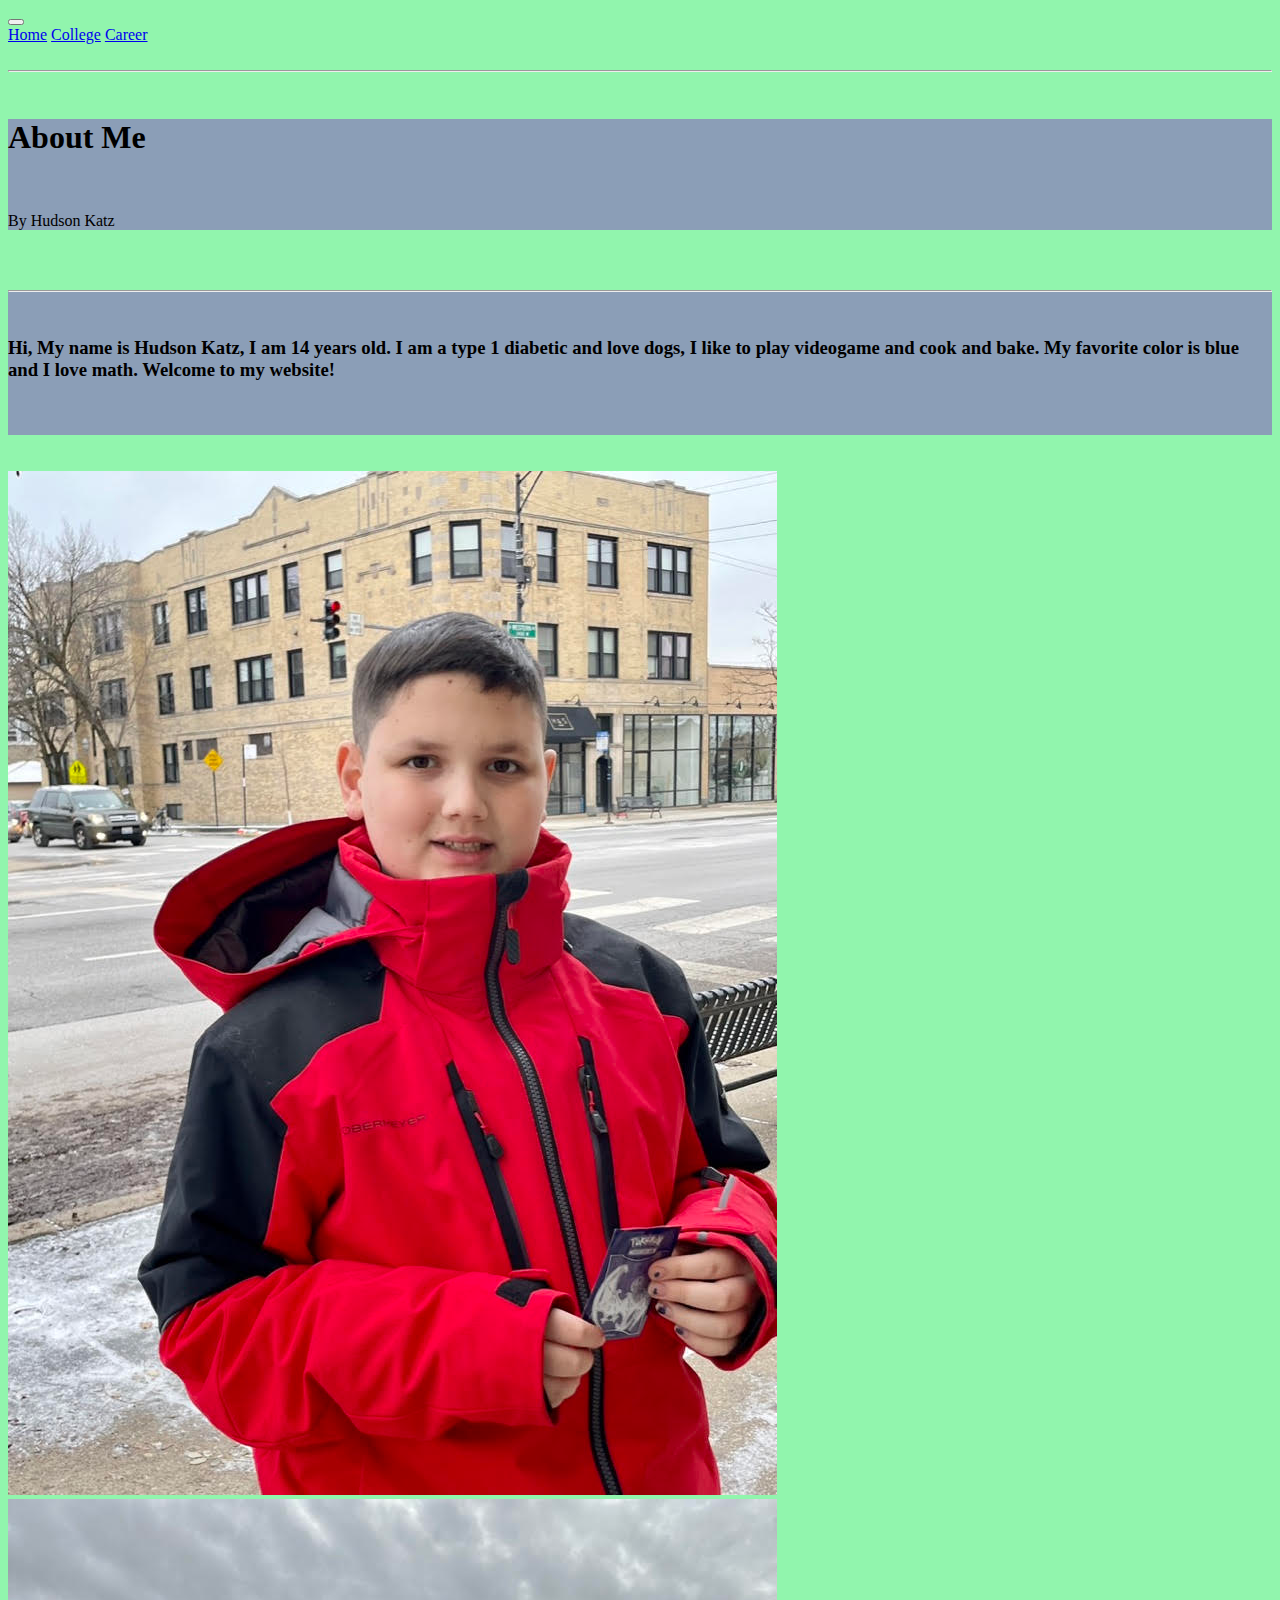
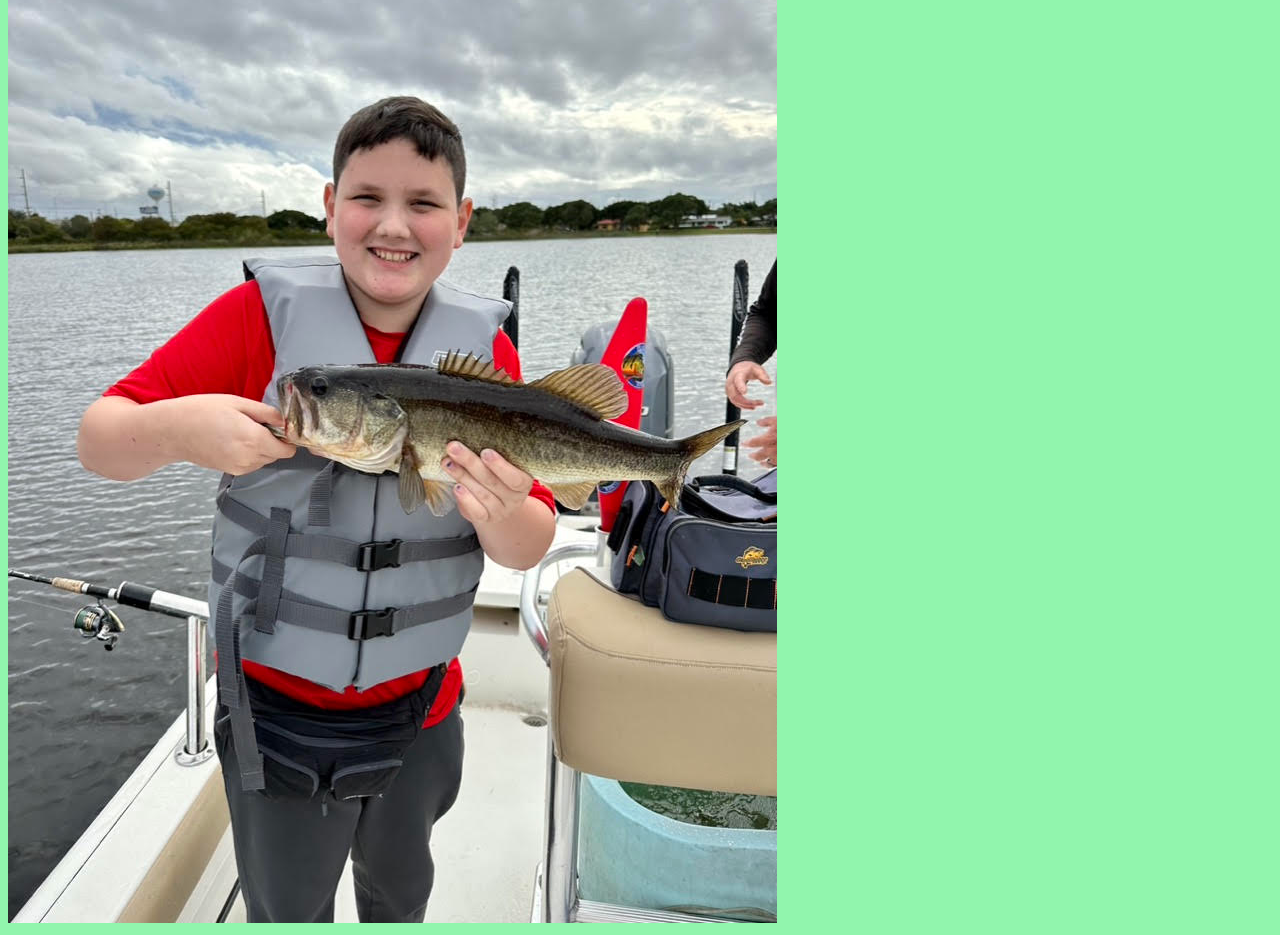
<file: Index.html>
<!DOCTYPE html>
<html lang="en">
  <head>
    <meta charset="utf-8">
    <meta name="viewport" content="width=device-width, initial-scale=1">
    <title>Bootstrap demo</title>
    <link href="https://cdn.jsdelivr.net/npm/bootstrap@5.3.2/dist/css/bootstrap.min.css" rel="stylesheet" integrity="sha384-T3c6CoIi6uLrA9TneNEoa7RxnatzjcDSCmG1MXxSR1GAsXEV/Dwwykc2MPK8M2HN" crossorigin="anonymous">
  </head>
  <body style="background-color: #91F5AD;" class="fst-italic p-0">
    <div class="row">
      <div class="col-12">
        <!--Nav bar-->
        <nav class="navbar navbar-expand-lg bg-dark">
          <button class="navbar-toggler" type="button" data-bs-toggle="collapse" data-bs-target="#navbarNavAltMarkup" aria-controls="navbarNavAltMarkup" aria-expanded="false" aria-label="Toggle navigation">
            <span class="navbar-toggler-icon"></span>
          </button>
          <div class="collapse navbar-collapse" id="navbarNavAltMarkup">
            <div class="navbar-nav">
              <a class="nav-link link-light" href="Index.html">Home</a>
              <a class="nav-link link-light" href="College.html">College</a>
              <a class="nav-link link-light" href="Career.html">Career</a>
            </div>
          </div>
        </nav>
        <!--End of Nav bar-->
      </div>
    </div>
    <br>
    <hr>
    <br>
    <div class="container-fluid">
      <div class="row">
        <div class="col-12 text-center" style="background-color: #8B9EB7;">
          <header><h1>About Me</h1></header><br>
          <p>By Hudson Katz</p>
        </div>
      </div>
    </div>
    <div class="container-fluid" style="background-color: #91F5AD;">
      <br>
      <div class="row">
        <div class="col-12 text-center">
          <br>
          <div class="row" style="background-color: #8B9EB7;">
            <hr>
            <br>
            <h3 class="fst-italic">Hi, My name is Hudson Katz, I am 14 years old. I am a type 1 diabetic and love dogs, I like to play videogame and cook and bake. My favorite color is blue and I love math. Welcome to my website!</h3>
            <br>
            <br>
          </div>
          <br>
        </div>
      </div>
        <br>
        <div class="row">
          <div class="col-6">
            <img src="media/unnamed(3).jpg" class="img-thumbnail" alt="red">
          </div>
          <div class="col-6">
            <img src="media/unnamed(7).jpg" class="img-thumbnail" alt="fish">
          </div>
        </div>
    </div>
    <script src="https://cdn.jsdelivr.net/npm/bootstrap@5.3.2/dist/js/bootstrap.bundle.min.js" integrity="sha384-C6RzsynM9kWDrMNeT87bh95OGNyZPhcTNXj1NW7RuBCsyN/o0jlpcV8Qyq46cDfL" crossorigin="anonymous"></script>
  </body>
</html>
</file>
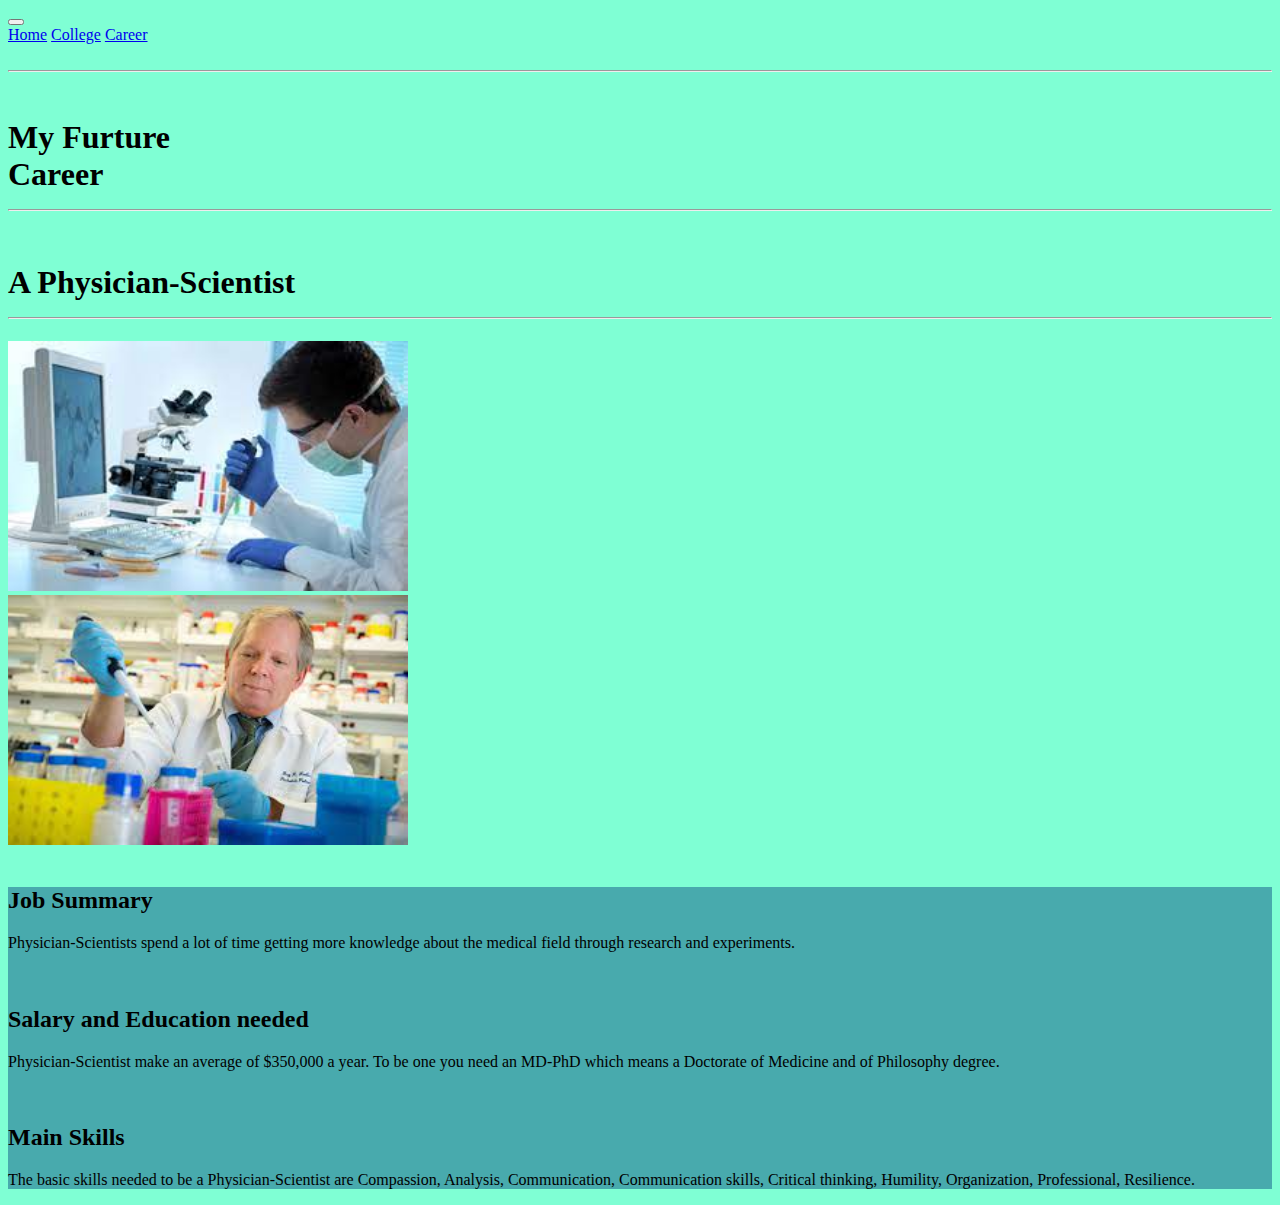
<file: Career.html>
<!DOCTYPE html>
<html lang="en">
  <head>
    <meta charset="utf-8">
    <meta name="viewport" content="width=device-width, initial-scale=1">
    <title>Bootstrap demo</title>
    <link href="https://cdn.jsdelivr.net/npm/bootstrap@5.3.2/dist/css/bootstrap.min.css" rel="stylesheet" integrity="sha384-T3c6CoIi6uLrA9TneNEoa7RxnatzjcDSCmG1MXxSR1GAsXEV/Dwwykc2MPK8M2HN" crossorigin="anonymous">
  </head>
  <body style="background-color: #7FFFD4;" class="fst-italic">
    <div class="row">
      <div class="col-12">
        <!--Nav bar-->
        <nav class="navbar navbar-expand-lg bg-dark">
              <button class="navbar-toggler" type="button" data-bs-toggle="collapse" data-bs-target="#navbarNavAltMarkup" aria-controls="navbarNavAltMarkup" aria-expanded="false" aria-label="Toggle navigation">
                <span class="navbar-toggler-icon"></span>
              </button>
              <div class="collapse navbar-collapse" id="navbarNavAltMarkup">
                <div class="navbar-nav">
                  <a class="nav-link link-light" href="Index.html">Home</a>
                  <a class="nav-link link-light" href="College.html">College</a>
                  <a class="nav-link link-light" href="Career.html">Career</a>
                </div>
              </div>
        </nav>
        <!--End of Nav bar-->
      </div>
    </div>
      <br>
      <hr>
      <br>
    <div class="container-fluid">
      <div class="row">
        <div class="col-4 text-center">
          <header><h1>My Furture<br>Career<br><hr><br>A Physician-Scientist<hr></h1></header>
        </div>
        <div class="col-4 text-center">
          <img src="media/IToldAbrahimItWasASelfie.jpeg" class="img-thumbnail" alt="selfie" style="height: 250px; width: 400px;">
        </div>
        <div class="col-4 text-center">
          <img src="media/physician.jpeg" class="img-thumbnail" alt="physician" style="height: 250px; width: 400px;">
        </div>
      </div>
        <br>
      <div class="row" style="background-color: #48AAAD;">
        <div class="col-4" >
          <div class="border border-success-subtle text-center">
            <h2>Job Summary</h2>
            <p>Physician-Scientists spend a lot of time getting more knowledge about the medical field through research and experiments.</p><br>
          </div>
        </div>
        <div class="col-4">
          <div class="border border-success-subtle text-center">
            <h2>Salary and Education needed</h2>
            <p>Physician-Scientist make an average of $350,000 a year. To be one you need an MD-PhD which means a Doctorate of Medicine and of Philosophy degree.</p><br>
          </div>
        </div>
        <div class="col-4">
          <div class="border border-success-subtle text-center">
            <h2>Main Skills</h2>
            <p>The basic skills needed to be a Physician-Scientist are Compassion, Analysis, Communication, Communication skills, Critical thinking, Humility, Organization, Professional, Resilience.</p>
          </div>
        </div>
      </div>
    </div>
    <script src="https://cdn.jsdelivr.net/npm/bootstrap@5.3.2/dist/js/bootstrap.bundle.min.js" integrity="sha384-C6RzsynM9kWDrMNeT87bh95OGNyZPhcTNXj1NW7RuBCsyN/o0jlpcV8Qyq46cDfL" crossorigin="anonymous"></script>
  </body>
</html>
</file>
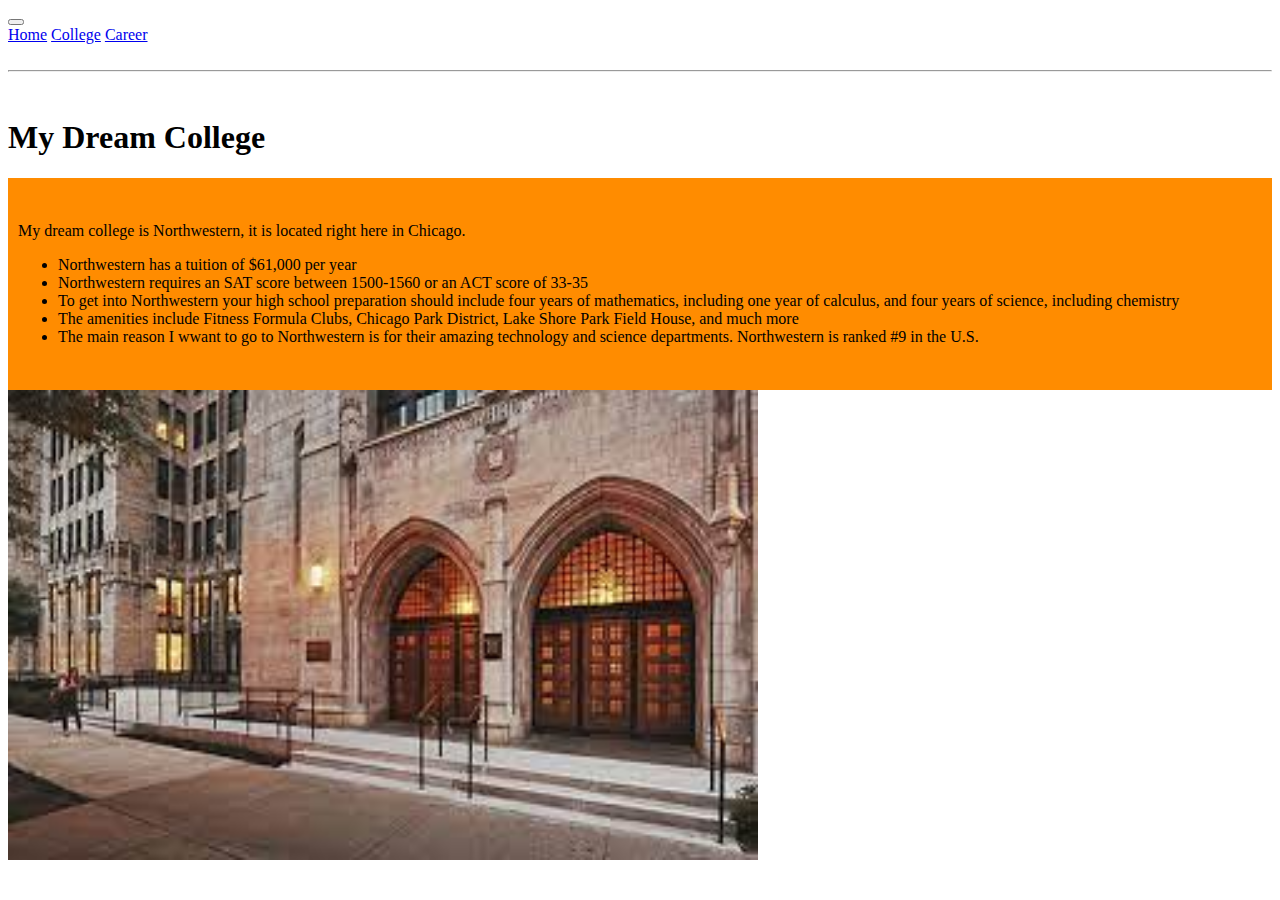
<file: College.html>
<!DOCTYPE html>
<html lang="en">
  <head>
    <meta charset="utf-8">
    <meta name="viewport" content="width=device-width, initial-scale=1">
    <title>Bootstrap demo</title>
    <link href="https://cdn.jsdelivr.net/npm/bootstrap@5.3.2/dist/css/bootstrap.min.css" rel="stylesheet" integrity="sha384-T3c6CoIi6uLrA9TneNEoa7RxnatzjcDSCmG1MXxSR1GAsXEV/Dwwykc2MPK8M2HN" crossorigin="anonymous">
  </head>
  <body class="bg-warning fst-italic">
    <div class="row">
      <div class="col-12">
        <!--Nav bar-->
        <nav class="navbar navbar-expand-lg bg-dark">
              <button class="navbar-toggler" type="button" data-bs-toggle="collapse" data-bs-target="#navbarNavAltMarkup" aria-controls="navbarNavAltMarkup" aria-expanded="false" aria-label="Toggle navigation">
                <span class="navbar-toggler-icon"></span>
              </button>
              <div class="collapse navbar-collapse" id="navbarNavAltMarkup">
                <div class="navbar-nav">
                  <a class="nav-link link-light" href="Index.html">Home</a>
                  <a class="nav-link link-light" href="College.html">College</a>
                  <a class="nav-link link-light" href="Career.html">Career</a>
                </div>
              </div>
        </nav>
        <!--End of Nav bar-->
      </div>
    </div>
    <br>
    <hr>
    <br>
    <div class="container-fluid">
      <div class="row">
        <div class="col-6">
          <header><h1>My Dream College</h1></header>
          <div class="border border-success-subtle" style="background-color: #ff8c00; padding: 10px;">
            <br>
            <p>My dream college is Northwestern, it is located right here in Chicago.</p>
            <ul class="list-group">
              <li class="list-group-item">Northwestern has a tuition of $61,000 per year</li>
              <li class="list-group-item">Northwestern requires an SAT score between 1500-1560 or an ACT score of 33-35</li>
              <li class="list-group-item">To get into Northwestern your high school preparation should include four years of mathematics, including one year of calculus, and four years of science, including chemistry</li>
              <li class="list-group-item">The amenities include Fitness Formula Clubs, Chicago Park District, Lake Shore Park Field House, and much more</li>
              <li class="list-group-item">The main reason I wwant to go to Northwestern is for their amazing technology and science departments. Northwestern is ranked #9 in the U.S.</li>
            </ul>
            <br>
          </div>
        </div>
        <div class="col-6 text-center">
          <img src="media/Northwestern.jpeg" class="img-thumbnail" alt="dogs" style="height: 470px; width: 750px;">
        </div>
      </div>
    </div>
    <script src="https://cdn.jsdelivr.net/npm/bootstrap@5.3.2/dist/js/bootstrap.bundle.min.js" integrity="sha384-C6RzsynM9kWDrMNeT87bh95OGNyZPhcTNXj1NW7RuBCsyN/o0jlpcV8Qyq46cDfL" crossorigin="anonymous"></script>
  </body>
</html>
</file>
